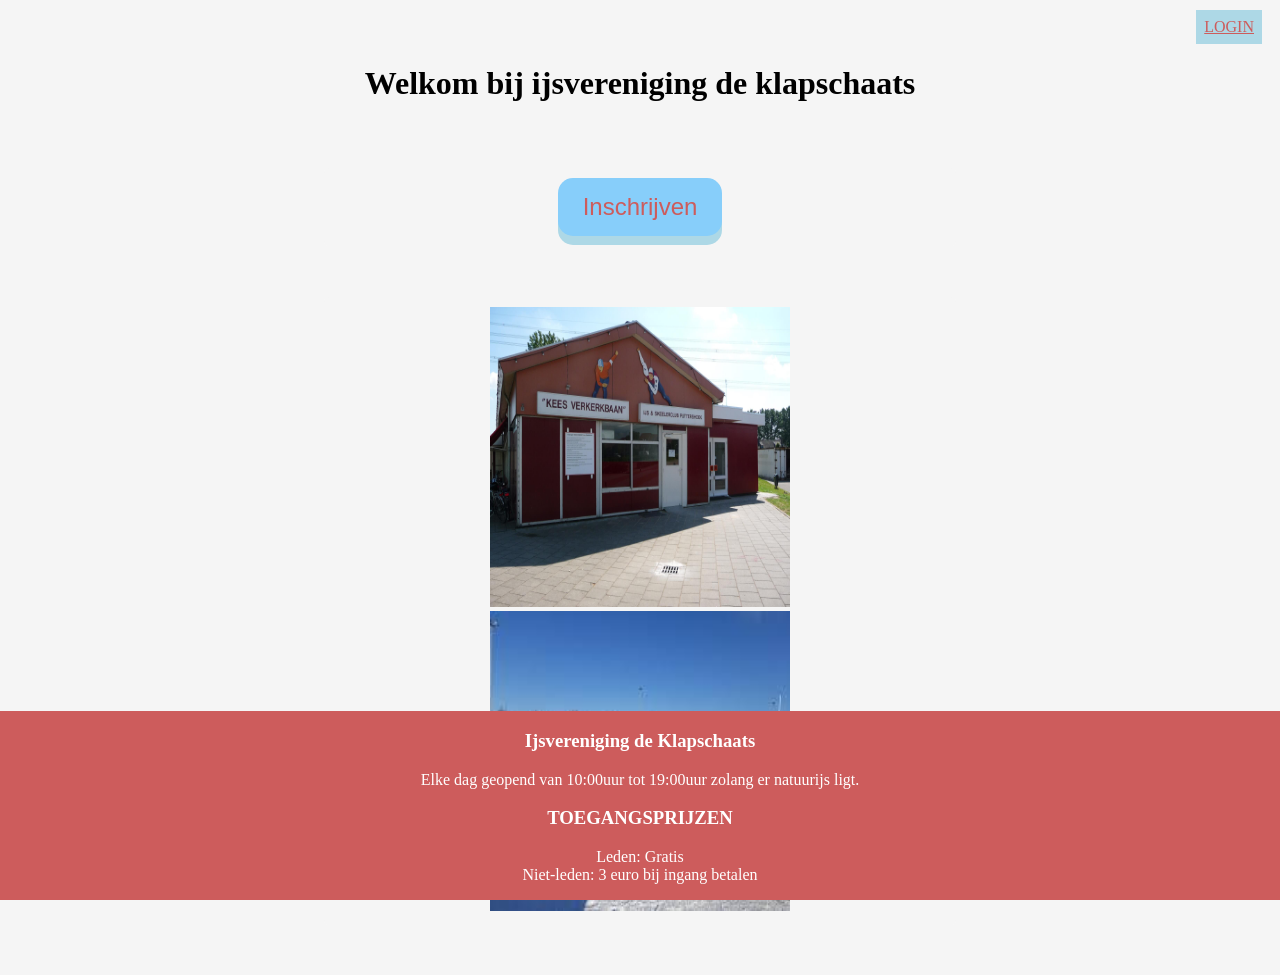
<file: index.html>
<!DOCTYPE html>
    <html lang="en">
    <head>
        <meta charset="UTF-8">
        <title>IJSVERENIGING de Klapschaats</title> <!-- title bij url -->
        <link rel="icon" href="assets/schaatsbaan.jpeg"><!-- icon bij url -->
        <!-- css -->
        <link rel="stylesheet" type="text/css" href="css/main.css">
    </head>
    <body>
    <div class="title">
    <!-- Login Knop -->
    <ul>
        <li><a href="login.php">LOGIN</a></li>
    </ul>


        <h1 style="text-align: center; padding-bottom: 15px;" >Welkom bij ijsvereniging de klapschaats</h1>
    </div>



    <div class="container">
        <!-- Inschrijven -->
        <a href="inschrijven.php"><button class="button">Inschrijven</button></a>
    </div>

    <div class="container">
        <img src="assets/clubgebouw.jpg" width="300" height="300">
        <img src="assets/ijs.jpeg" width="300" height="300">
    </div>



    <!-- FOOTER -->
    <div class="footer">

        <p><h3>Ijsvereniging de Klapschaats</h3>
        Elke dag geopend van 10:00uur tot 19:00uur zolang er natuurijs ligt.</p>

        <p><h3>TOEGANGSPRIJZEN</h3>
        Leden: Gratis<br>
        Niet-leden: 3 euro bij ingang betalen
        </p>

    </div>
    </body>
    </html>
</file>
<file: css/main.css>
body {
background-color: whitesmoke;
}

div.container {
    text-align: center;
    padding: 10px 20px;
    background-color: whitesmoke;
}

/*navigatie bar*/
ul {
    list-style-type: none;
    margin: 10px;
    padding: 0;
    overflow: hidden;

}

li {
    float: right;
}

li a {
    display: block;
    padding: 8px;
    color: indianred;
    background-color: lightblue;
}
/* FORMULIER */

input[type=text], select, textarea {
    width: 100%;
    padding: 16px 20px;
    border: 3px solid #555;
    border-radius: 4px;
    background-color: #f1f1f1;
}

input[type=email] {
    width: 100%;
    padding: 16px 20px;
    border: 3px solid #555;
    border-radius: 4px;
    background-color: #f1f1f1;
}

input[type=password] {
    width: 100%;
    padding: 16px 20px;
    border: 3px solid #555;
    border-radius: 4px;
    background-color: #f1f1f1;
}

input[type=number] {
    width: 100%;
    padding: 16px 20px;
    border: 3px solid #555;
    border-radius: 4px;
    background-color: #f1f1f1;
}

label {
    padding: 12px 12px 12px 0;
    display: inline-block;
}

input[type=submit] {
    background-color: cornflowerblue;
    color: white;
    padding: 12px 20px;
    border: none;
    border-radius: 4px;
    cursor: pointer;
    float: right;
}

input[type=submit]:hover {
    background-color: cornflowerblue;
}

.container {
    border-radius: 5px;
    background-color: #f2f2f2;
    padding: 20px;
}

.col-25 {
    float: left;
    width: 25%;
    margin-top: 6px;
}

.col-75 {
    float: left;
    width: 75%;
    margin-top: 6px;
}

/* Clear floats after the columns */
.row:after {
    content: "";
    display: table;
    clear: both;
}

/* TABLE */
input[type=text], select, textarea {
    width: 50%;
    padding: 12px;
    border: 1px solid #ccc;
    border-radius: 4px;
    resize: vertical;
}

input[type=number]{
    width: 50%;
    padding: 12px;
    border: 1px solid #ccc;
    border-radius: 4px;
    resize: vertical;
}

input[type=email]{
    width: 50%;
    padding: 12px;
    border: 1px solid #ccc;
    border-radius: 4px;
    resize: vertical;
}

input[type=password]{
    width: 50%;
    padding: 12px;
    border: 1px solid #ccc;
    border-radius: 4px;
    resize: vertical;
}

label {
    padding: 12px 12px 12px 0;
    display: inline-block;
}

input[type=submit] {
    background-color: cornflowerblue;
    color: white;
    padding: 12px 20px;
    border: none;
    border-radius: 4px;
    cursor: pointer;
    float: right;
}

input[type=submit]:hover {
    background-color: cornflowerblue;
}

.container {
    border-radius: 5px;
    background-color: #f2f2f2;
    padding: 20px;
    margin-top: 4%;
    margin-left: 25%;
    margin-right: 25%;
    margin-bottom: 4%;
}

.col-25 {
    float: left;
    width: 25%;
    margin-top: 6px;
}

.col-75 {
    float: left;
    width: 75%;
    margin-top: 6px;
}

/* Clear floats after the columns */
.row:after {
    content: "";
    display: table;
    clear: both;
}

h1 {
    text-align: center;
}
/* Responsive layout - when the screen is less than 600px wide, make the two columns stack on top of each other instead of next to each other */
@media screen and (max-width: 600px) {
    .col-25, .col-75, input[type=submit] {
        width: 100%;
        margin-top: 0;
    }

}

/* BUTTON */

.button {
    display: inline-block;
    padding: 15px 25px;
    font-size: 24px;
    cursor: pointer;
    text-align: center;
    text-decoration: none;
    outline: none;
    color: indianred;
    background-color: lightskyblue;
    border: none;
    border-radius: 15px;
    box-shadow: 0 9px lightblue;
}

.button:hover {background-color: cornflowerblue}

.button:active {
    background-color: cornflowerblue;
    box-shadow: 0 5px #666;
    transform: translateY(4px);
}

/* footer */
 .footer {
     position: fixed;
     left: 0;
     bottom: 0;
     width: 100%;
     background-color: indianred;
     color: white;
     text-align: center;
 }
</file>
